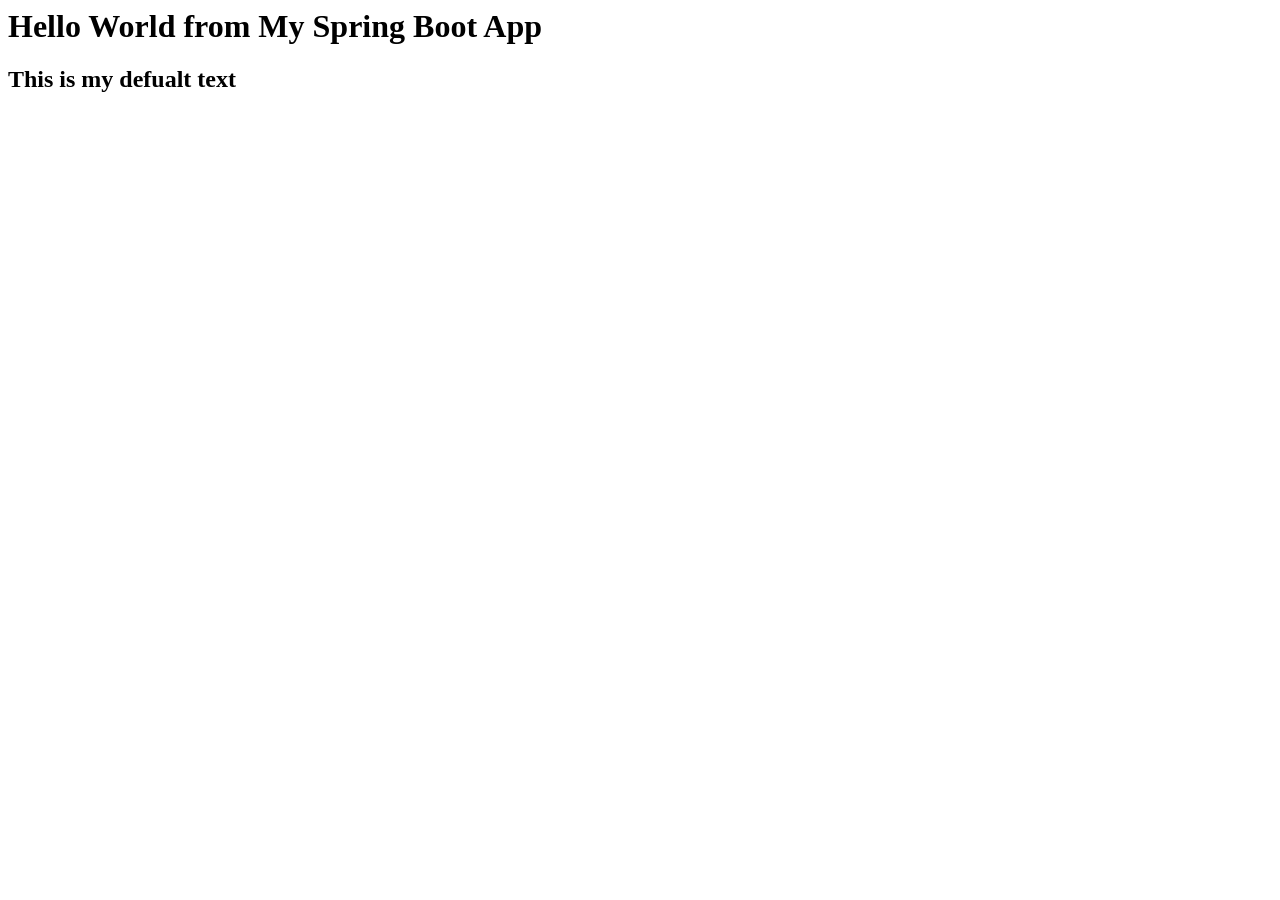
<file: src/main/resources/templates/index.html>
<html xmlns:th="http://www.thymeleaf.org">
<head>
    <meta charset="UTF-8">
    <title>Hello World</title>
</head>

<body>
<h1>Hello World from My Spring Boot App</h1>
<h2 th:text="${message}">This is my defualt text</h2><br>
</body>
</html>
</file>
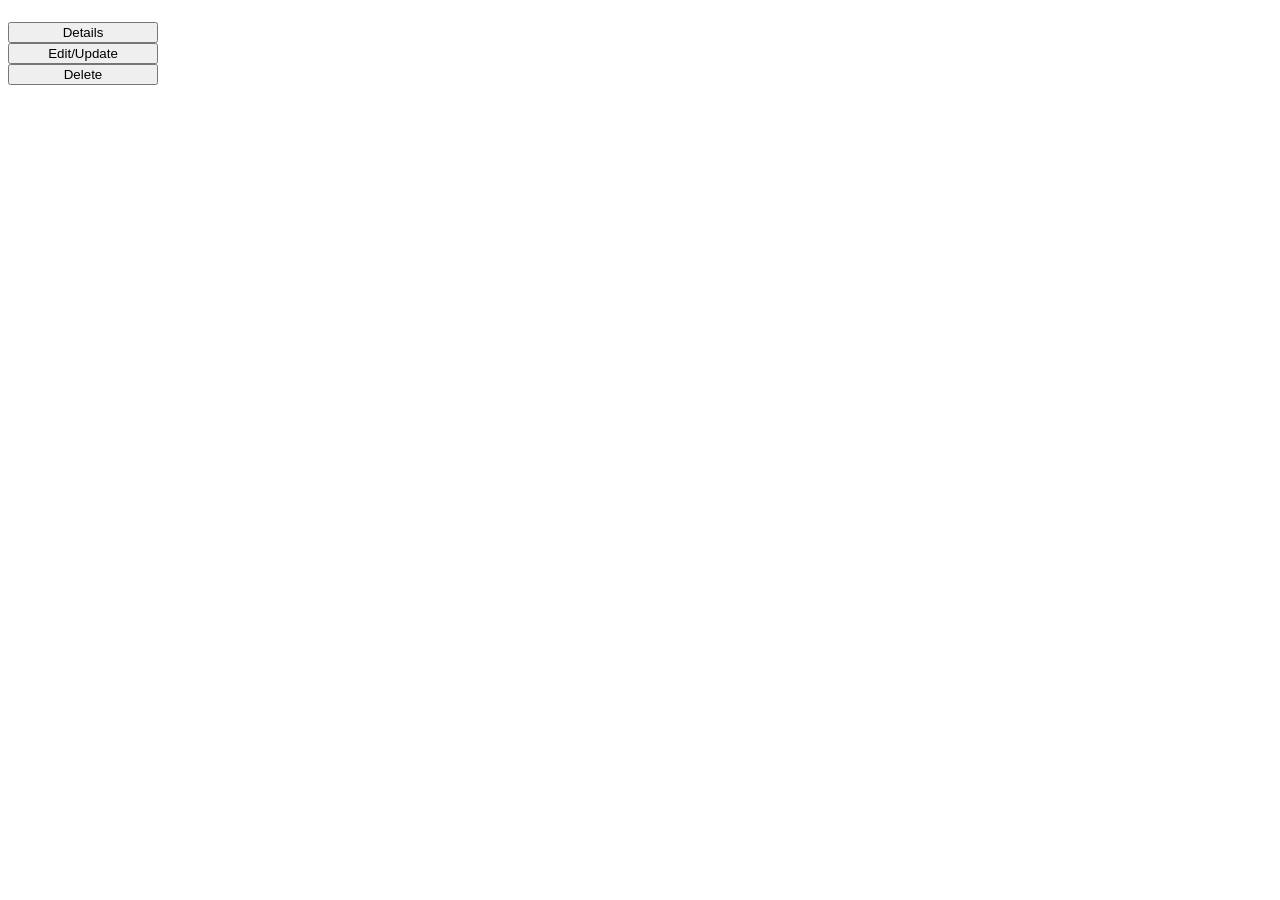
<file: src/main/resources/templates/blogs.html>
<!DOCTYPE html>
<html xmlns:th="http://www.thymeleaf.org" xmlns:layout="http://www.ultraq.net.nz/thymeleaf/layout"
	layout:decorate="layouts/defaultTemplate">

<body>
	<div layout:fragment="content">
		<div class="container">
			<div th:if="${blogList != null}" class="row">
				<div th:each="blog : ${blogList}" class="col-12 col-md-6 col-lg-4 mb-4">
					<div class="card-deck h-100">
							<div class="card h-100 border-primary" style="width: 100%;">
								<div class="card-body text-dark">
									<h5 class="card-title">
										<h5 th:text="${blog.authorName}"></h5>
									</h5>
									<p class="card-text" style="text-align: left;">
										<th:block th:text="${blog.title}" />
									</p>
									<p class="card-text" style="text-align: left;">
										<th:block th:text="${blog.introduction}" />
									</p>
									<p class="card-text" style="text-align: left;">
										<th:block th:text="${blog.body}" />
									</p>
									<p class="card-text" style="text-align: left;">
										<th:block th:text="${blog.conclusion}" />
									</p>
								</div>
								<div class="card-footer text-center border-dark">
									<div class="form-inline, justify-content-center">
										<!--<input type="" name="id" value="7">-->
										<form th:action="@{displayBlog/{id} (id=${blog.id})}" th:object="${blog}" method="GET">
											<input class="btn btn-sm btn-primary my-1" style="width: 150px;" type="submit"
											value="Details">
										</form>
									</div>
									<div class="form-inline, justify-content-center">
										<form th:action="@{updateBlog/{id} (id=${blog.id})}" th:object="${blog}" method="POST">
											<input class="btn btn-sm btn-primary my-1" style="width: 150px;" type="submit"
											value="Edit/Update">
										</form>
									</div>								
									<div class="form-inline, justify-content-center">										
										<form th:action="@{doDeleteBlog/{id} (id=${blog.id})}" th:object="${blog}" method="POST">
											<input class="btn btn-sm btn-danger my-1" style="width: 150px;"
												type="submit" value="Delete">
										</form>
									</div>
								</div>
							</div>
					</div>
				</div>
			</div>
		</div>
	</div>
</body>

</html>
</file>
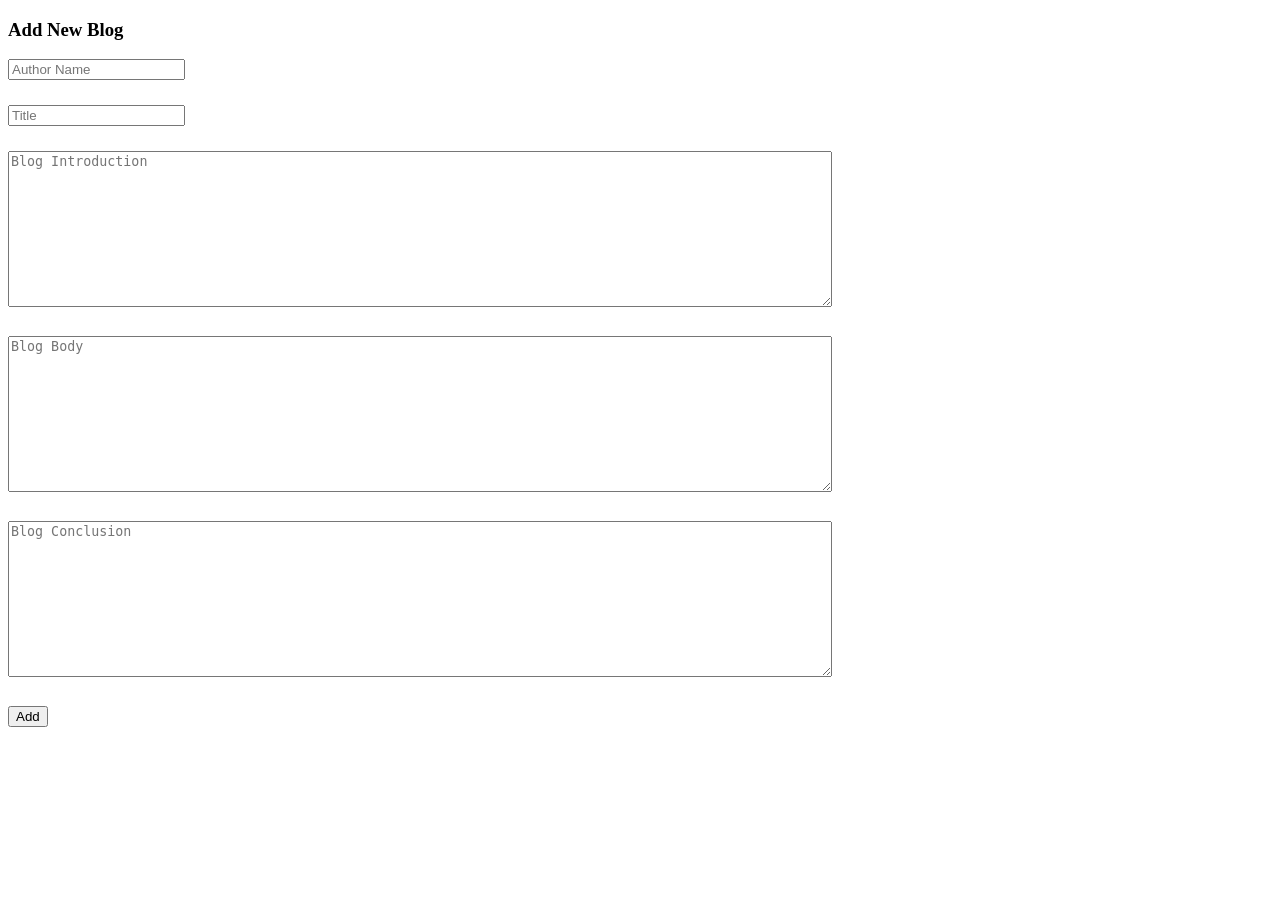
<file: src/main/resources/templates/createBlog.html>
<!DOCTYPE html>
<html xmlns:th="http://www.thymeleaf.org" xmlns:layout="http://www.ultraq.net.nz/thymeleaf/layout" layout:decorate="layouts/defaultTemplate">
<html lang="en">
<head>
    <meta charset="UTF-8">
    <title>Title</title>
</head>
<body>
<div layout:fragment="content">
    <div class="container body-content">
        <div class="container border border-info rounded p-s5 my-5" style="max-width: 400px;">
            <h3 class="text-center my-5">Add New Blog</h3>

            <!-- Insert th:action th:object for routing -->
            <form th:action="@{doAddBlog}" th:object="${blogModel}" method="POST">

                <!-- Insert th:field for Author Name -->
                <div class="form-row my-2">
                    <div class="col">
                        <input th:class="form-control" th:field="*{authorName}" type="text" placeholder="Author Name"
                               required>
                    </div>
                </div>

                <div class="form-row my-3">
                    <div class="col">
                        <h6 style="color: red; text-align:left" th:if="${#fields.hasErrors('authorName')}"
                            th:errors="*{authorName}" />
                    </div>
                </div>

                <!-- Insert th:field for Title -->
                <div class="form-row my-3">
                    <div class="col">
                        <input class="form-control" th:field="*{title}" type="text" placeholder="Title"
                               required>
                    </div>
                </div>


                <div class="form-row my-3">
                    <div class="col">
                        <h6 style="color: red; text-align:left" th:if="${#fields.hasErrors('title')}"
                            th:errors="*{title}" />
                    </div>
                </div>


                <div class="form-row my-3">
                    <div class="col">
                        <textarea rows="10" cols="100" class="form-control" th:field="*{introduction}" type="text"
                                  placeholder="Blog Introduction" required></textarea>
                    </div>
                </div>


                <div class="form-row my-3">
                    <div class="col">
                        <h6 style="color: red; text-align:left" th:if="${#fields.hasErrors('introduction')}"
                            th:errors="*{introduction}" />
                    </div>
                </div>

                <!-- Insert th:field for description -->
                <div class="form-row my-3">
                    <div class="col">
							<textarea rows="10" cols="100" class="form-control" th:field="*{body}" type="text" placeholder="Blog Body"
                                      required /></textarea>
                    </div>
                </div>


                <div class="form-row my-3">
                    <div class="col">
                        <h6 style="color: red; text-align:left" th:if="${#fields.hasErrors('body')}"
                            th:errors="*{body}" />
                    </div>
                </div>

                <!-- Insert th:field for conclusion -->
                <div class="form-row my-3">
                    <div class="col">
							<textarea rows="10" cols="100" class="form-control" th:field="*{conclusion}" th:type="text" placeholder="Blog Conclusion"
                                      required /></textarea>
                    </div>
                </div>

                <!-- Insert th:if and th:error for description error catching if required -->
                <div class="form-row my-3">
                    <div class="col">
                        <h6 style="color: red; text-align:left" th:if="${#fields.hasErrors('conclusion')}"
                            th:errors="*{conclusion}" />
                    </div>
                </div>

                <input type="submit" value="Add" class="btn btn-info btn-block btn-lg my-4">
            </form>
        </div>
    </div>
</div>


</body>
</html>
</file>
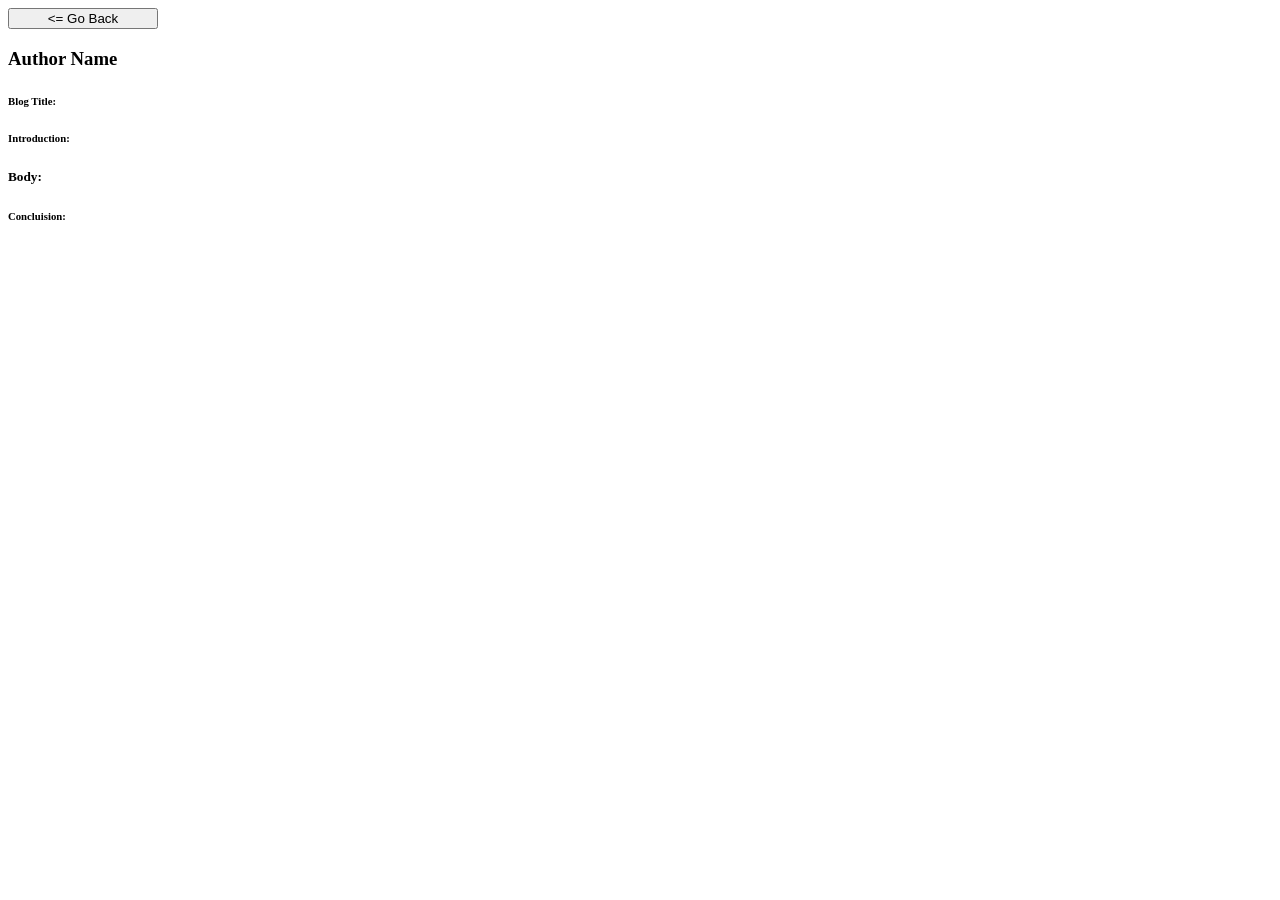
<file: src/main/resources/templates/displayBlog.html>
<!DOCTYPE html>
<html xmlns:th="http://www.thymeleaf.org" xmlns:layout="http://www.ultraq.net.nz/thymeleaf/layout"
	layout:decorate="layouts/defaultTemplate">

<body>
	<div layout:fragment="content">
		<div class="container">
			<div class="container border border-info rounded p-s5 my-5" style="max-width: 1000px;">

				<div class="form-row my-3">
						<form th:action="@{/blog/}">
							<input class="btn btn-sm btn-primary my-1" style="width: 150px;" type="submit"
							value="<= Go Back">
						</form>
					</div>
					<h3 class="text-center my-5" th:text="${blogModel.authorName}">Author Name</h3>
					

					<div class="form-row my-3">
						<div class="col">
							<h6>Blog Title:</h6>
							<h5 th:text="${blogModel.title}"></h5>
						</div>
					</div>

					<div class="form-row my-3">
						<div class="col">
							<h6>Introduction:</h6>
							<p th:text="${blogModel.introduction}"></p>
						</div>
					</div>

					<div class="form-row my-3">
						<div class="col">
							<h5>Body:</h5>
							<p th:text="${blogModel.body}"></p>
						</div>
					</div>

					<div class="form-row my-3">
						<div class="col">
							<h6>Concluision: </h6>
							<p th:text="${blogModel.conclusion}"></p>
						</div>
					</div>

			</div>
		</div>
	</div>
</body>

</html>
</file>
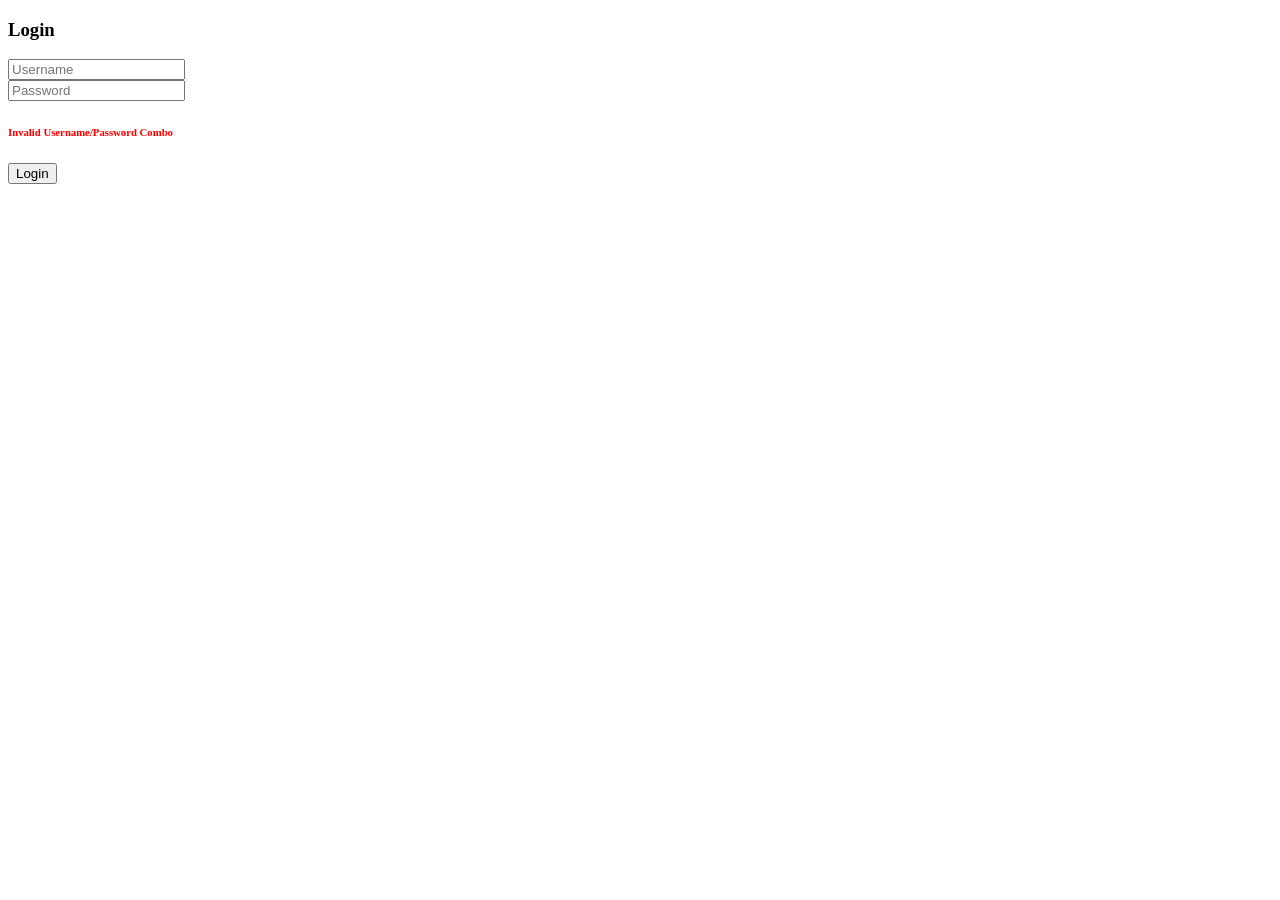
<file: src/main/resources/templates/login.html>
<!DOCTYPE html>
<html xmlns:th="http://www.thymeleaf.org" xmlns:layout="http://www.ultraq.net.nz/thymeleaf/layout" layout:decorate="layouts/defaultTemplate">

<body>
<div layout:fragment="content">
    <div class="container body-content">
        <div class="container border border-info rounded p-s5 my-5" style="max-width: 400px;">
            <h3 class="text-center my-5">Login</h3>

            <!-- Insert th:action th:object for routing -->
            <form th:action="@{/login/}" method="POST">

                <!-- Insert th:field for username -->
                <div class="form-row my-3">
                    <div class="col">
                        <input th:class="form-control" name="username" id="username" type="text" placeholder="Username" required>
                    </div>
                </div>


                <!-- Insert th:field for password -->
                <div class="form-row my-3">
                    <div class="col">
                        <input class="form-control" name="password" id="password" type="password" placeholder="Password" required>
                    </div>
                </div>

                <!-- Insert th:if and th:error for password error catching if required -->
                <div class="form-row my-3">
                    <div class="col">
                        <h6 style="color: red; text-align:left" th:if="${param.error}">Invalid Username/Password Combo</h6>
                    </div>
                </div>
                <input type="submit" value="Login" class="btn btn-info btn-block btn-lg my-4">

            </form>
        </div>
    </div>
</div>
</body>

</html>
</file>
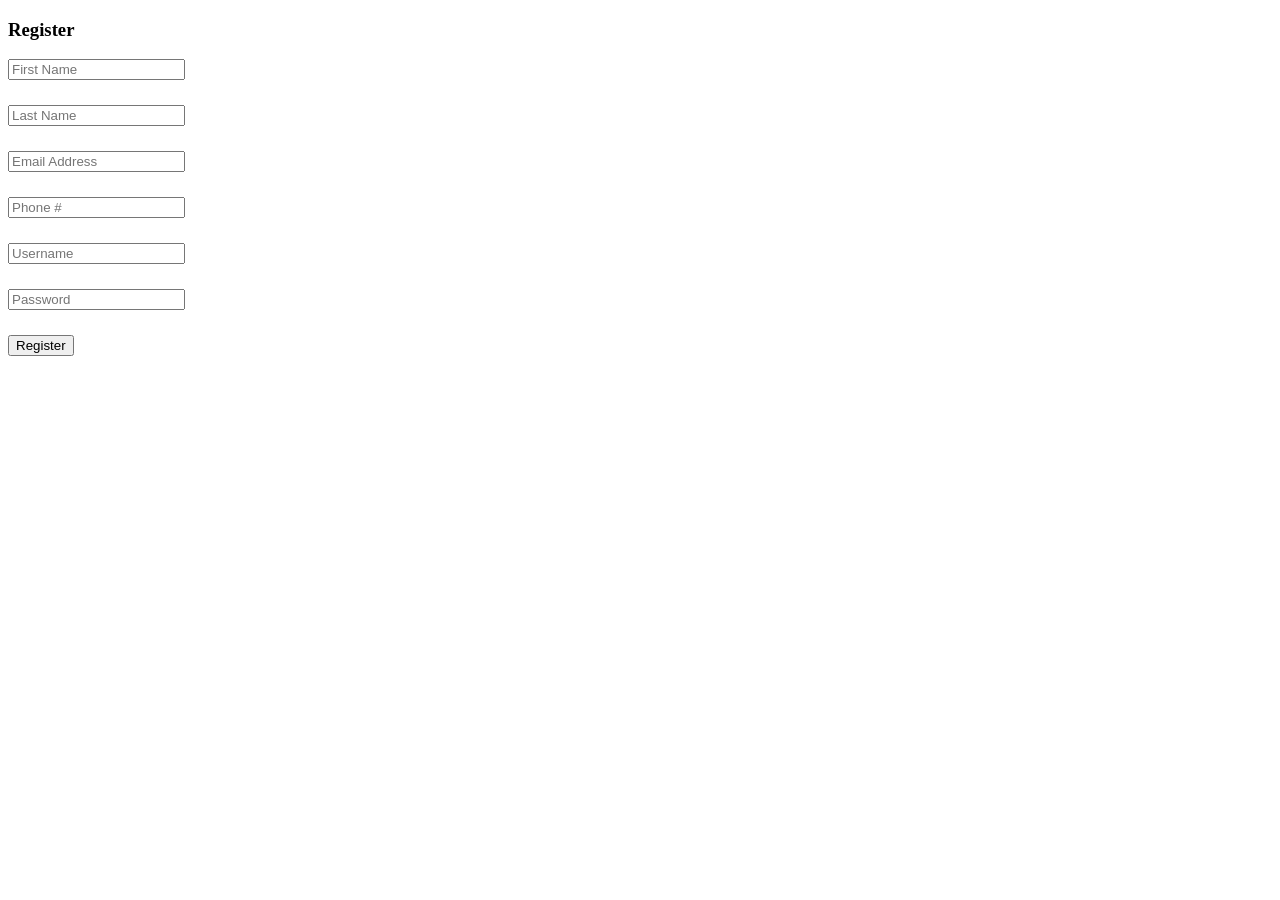
<file: src/main/resources/templates/register.html>
<!DOCTYPE html>
<html xmlns:th="http://www.thymeleaf.org" xmlns:layout="http://www.ultraq.net.nz/thymeleaf/layout" layout:decorate="layouts/defaultTemplate">
<head>
    <meta charset="UTF-8">
    <title>Title</title>
</head>
<body>
<div layout:fragment="content">
    <div class="container body-content">
        <div class="container border border-info rounded p-s5 my-5" style="max-width: 400px;">
            <h3 class="text-center my-5">Register</h3>

            <!-- Insert th:action th:object for routing -->
            <form th:action="@{doRegister}" th:object="${userModel}" method="POST">

                <!-- Insert th:field for firstName -->
                <div class="form-row my-2">
                    <div class="col">
                        <input class="form-control" th:field="*{firstName}" type="text" placeholder="First Name"
                               required>
                    </div>
                </div>

                <!-- Insert th:if and th:error for firstName error catching if required -->
                <div class="form-row my-3">
                    <div class="col">
                        <h6 style="color: red; text-align:left" th:if="${#fields.hasErrors('firstName')}"
                            th:errors="*{firstName}" />
                    </div>
                </div>

                <!-- Insert th:field for lastName -->
                <div class="form-row my-3">
                    <div class="col">
                        <input class="form-control" th:field="*{lastName}" type="text" placeholder="Last Name"
                               required>
                    </div>
                </div>

                <!-- Insert th:if and th:error for lastName error catching if required -->
                <div class="form-row my-3">
                    <div class="col">
                        <h6 style="color: red; text-align:left" th:if="${#fields.hasErrors('lastName')}"
                            th:errors="*{lastName}" />
                    </div>
                </div>

                <!-- Insert th:field for email -->
                <div class="form-row my-3">
                    <div class="col">
                        <input class="form-control" th:field="*{email}" type="text" placeholder="Email Address"
                               required>
                    </div>
                </div>

                <!-- Insert th:if and th:error for email error catching if required -->
                <div class="form-row my-3">
                    <div class="col">
                        <h6 style="color: red; text-align:left" th:if="${#fields.hasErrors('email')}"
                            th:errors="*{email}" />
                    </div>
                </div>

                <!-- Insert th:field for phone -->
                <div class="form-row my-3">
                    <div class="col">
                        <input class="form-control" th:field="*{phoneNumber}" type="text" placeholder="Phone #"
                               required>
                    </div>
                </div>

                <!-- Insert th:if and th:error for phone error catching if required -->
                <div class="form-row my-3">
                    <div class="col">
                        <h6 style="color: red; text-align:left" th:if="${#fields.hasErrors('phoneNumber')}"
                            th:errors="*{phoneNumber}" />
                    </div>
                </div>

                <!-- Insert th:field for username -->
                <div class="form-row my-3">
                    <div class="col">
                        <input class="form-control" th:field="*{userName}" type="text" placeholder="Username"
                               required>
                    </div>
                </div>

                <!-- Insert th:if and th:error for username error catching if required -->
                <div class="form-row my-3">
                    <div class="col">
                        <h6 style="color: red; text-align:left" th:if="${#fields.hasErrors('userName')}"
                            th:errors="*{userName}" />
                    </div>
                </div>

                <!-- Insert th:field for password -->
                <div class="form-row my-3">
                    <div class="col">
                        <input class="form-control" th:field="*{password}" type="password" placeholder="Password"
                               required>
                    </div>
                </div>

                <!-- Insert th:if and th:error for password error catching if required -->
                <div class="form-row my-3">
                    <div class="col">
                        <h6 style="color: red; text-align:left" th:if="${#fields.hasErrors('password')}"
                            th:errors="*{password}" />
                    </div>
                </div>

                <input type="submit" value="Register" class="btn btn-info btn-block btn-lg my-4">
            </form>
        </div>
    </div>
</div>


</body>
</html>
</file>
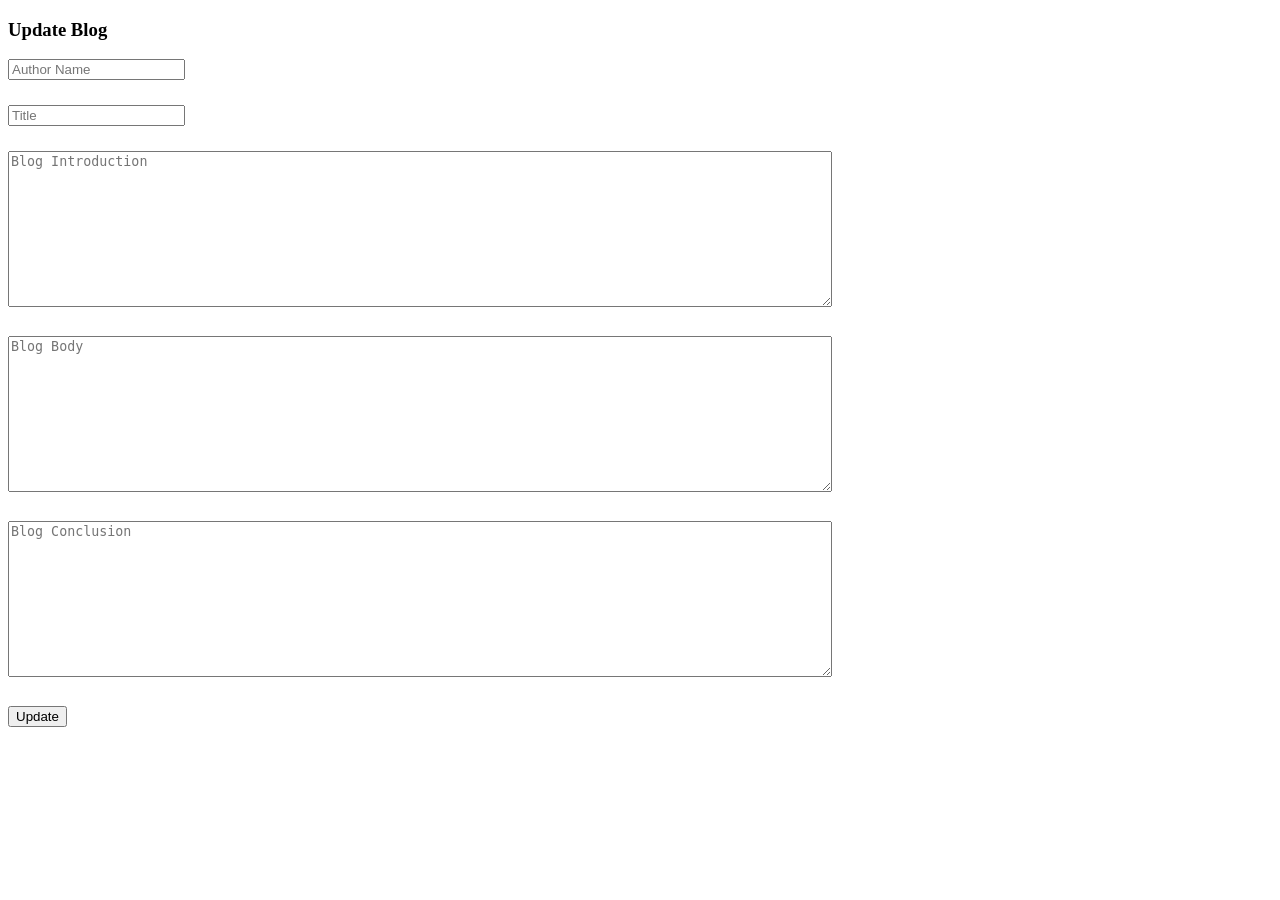
<file: src/main/resources/templates/updateBlog.html>
<!DOCTYPE html>
<html xmlns:th="http://www.thymeleaf.org" xmlns:layout="http://www.ultraq.net.nz/thymeleaf/layout"
	layout:decorate="layouts/defaultTemplate">

<body>
	<div layout:fragment="content">
		<div class="container body-content">
			<div class="container border border-info rounded p-s5 my-5" style="max-width: 400px;">
				<h3 class="text-center my-5">Update Blog</h3>

				<!-- Insert th:action th:object for routing -->
				<form th:action="@{/blog/doUpdateBlog}" th:object="${blogModel}" method="POST">

					<!-- Insert th:action th:object for routing -->
					<form th:action="@{doAddBlog}" th:object="${blogModel}" method="POST">

						<!-- Insert th:field for Author Name -->
						<div class="form-row my-2">
							<div class="col">
								<input th:class="form-control" th:field="*{authorName}" type="text" placeholder="Author Name"
									   required>
							</div>
						</div>

						<div class="form-row my-3">
							<div class="col">
								<h6 style="color: red; text-align:left" th:if="${#fields.hasErrors('authorName')}"
									th:errors="*{authorName}" />
							</div>
						</div>

						<!-- Insert th:field for Title -->
						<div class="form-row my-3">
							<div class="col">
								<input class="form-control" th:field="*{title}" type="text" placeholder="Title"
									   required>
							</div>
						</div>


						<div class="form-row my-3">
							<div class="col">
								<h6 style="color: red; text-align:left" th:if="${#fields.hasErrors('title')}"
									th:errors="*{title}" />
							</div>
						</div>


						<div class="form-row my-3">
							<div class="col">
                        <textarea rows="10" cols="100" class="form-control" th:field="*{introduction}" type="text"
								  placeholder="Blog Introduction" required></textarea>
							</div>
						</div>


						<div class="form-row my-3">
							<div class="col">
								<h6 style="color: red; text-align:left" th:if="${#fields.hasErrors('introduction')}"
									th:errors="*{introduction}" />
							</div>
						</div>

						<!-- Insert th:field for description -->
						<div class="form-row my-3">
							<div class="col">
							<textarea rows="10" cols="100" class="form-control" th:field="*{body}" type="text" placeholder="Blog Body"
									  required /></textarea>
							</div>
						</div>


						<div class="form-row my-3">
							<div class="col">
								<h6 style="color: red; text-align:left" th:if="${#fields.hasErrors('body')}"
									th:errors="*{body}" />
							</div>
						</div>

						<!-- Insert th:field for conclusion -->
						<div class="form-row my-3">
							<div class="col">
							<textarea rows="10" cols="100" class="form-control" th:field="*{conclusion}" th:type="text" placeholder="Blog Conclusion"
									  required /></textarea>
							</div>
						</div>

						<!-- Insert th:if and th:error for description error catching if required -->
						<div class="form-row my-3">
							<div class="col">
								<h6 style="color: red; text-align:left" th:if="${#fields.hasErrors('conclusion')}"
									th:errors="*{conclusion}" />
							</div>
						</div>
					<input type="hidden" th:field="*{id}">
					<input type="submit" value="Update" class="btn btn-info btn-block btn-lg my-4">
				</form>
			</div>
		</div>
	</div>
</body>

</html>
</file>
